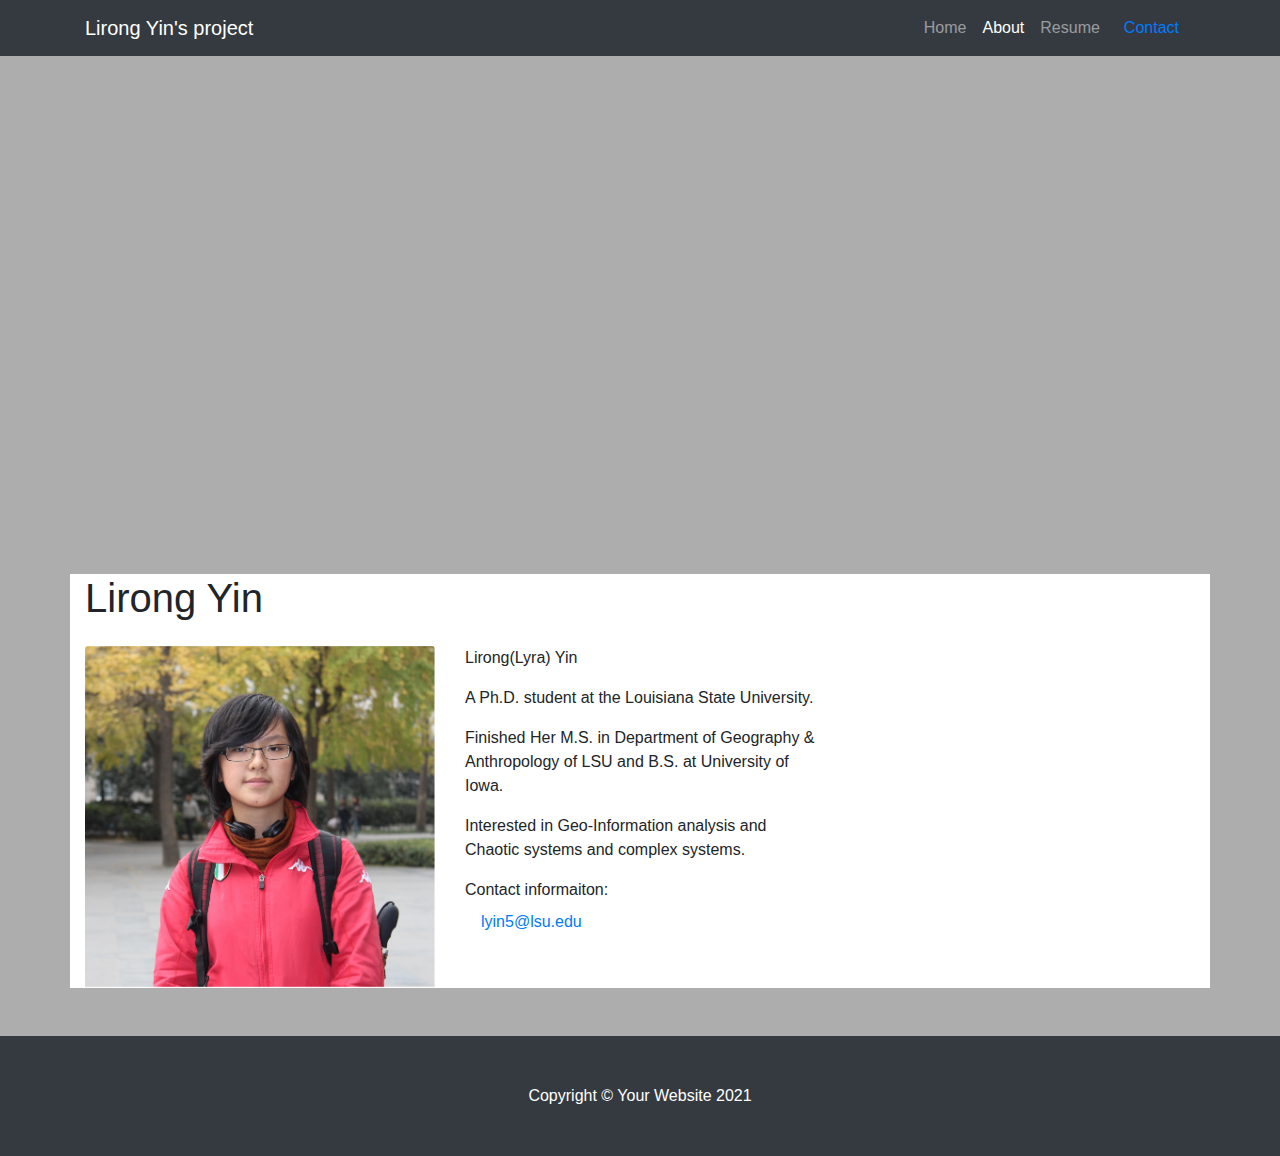
<file: about.html>
<!DOCTYPE html>
<html lang="en">

  <head>

    <meta charset="utf-8">
    <meta name="viewport" content="width=device-width, initial-scale=1, shrink-to-fit=no">
    <meta name="description" content="">
    <meta name="author" content="">

    <title>Lirong's Self-introduction</title>

    <!-- Bootstrap core CSS -->
    <link href="vendor/bootstrap/css/bootstrap.min.css" rel="stylesheet">

    <!-- Custom styles for this template -->
    <link href="css/full-width-pics.css" rel="stylesheet">
    <style>
    body {
      background-color: #adadad;
    };
    </style>
  </head>

  <body>

    <!-- Navigation -->
    <nav class="navbar navbar-expand-lg navbar-dark bg-dark fixed-top">
      <div class="container">
        <a class="navbar-brand" href="index.html">Lirong Yin's project</a>
        <button class="navbar-toggler" type="button" data-toggle="collapse" data-target="#navbarResponsive" aria-controls="navbarResponsive" aria-expanded="false" aria-label="Toggle navigation">
          <span class="navbar-toggler-icon"></span>
        </button>
        <div class="collapse navbar-collapse" id="navbarResponsive">
          <ul class="navbar-nav ml-auto">
            <li class="nav-item">
              <a class="nav-link" href="index.html">Home</a>
            </li>
            <li class="nav-item active">
              <a class="nav-link" href="about.html">About
                <span class="sr-only">(current)</span>
              </a>
              <!-- TODO:  -->
            </li>
            <li class="nav-item">
              <a class="nav-link" href="resume.pdf">Resume</a>
              <!-- TODO:  -->
            </li>
            <li class="nav-item">
            </li>
          </ul>
        </div>
        <a class="nav-link" href="mailto:lyin5@lsu.edu">Contact</a>
      </div>
    </nav>

    <!-- Header - set the background image for the header in the line below -->
    <header class="py-5 bg-image-full" style="background-image: url('https://i.natgeofe.com/n/f14f6c30-8d11-4e33-a5e9-05f1b50bdde3/yosemite-national-park-california.jpg');">
      <!--<img class="img-fluid d-block mx-auto" src="http://placehold.it/200x200&text=Logo" alt="">-->
      <div style="height: 350px;"></div>
    </header>

    <!-- Content section -->
    <section class="py-5">

      <div class="container" style="background-color: white">
        <h1 class="my-4">Lirong Yin
          <small><sub></sub></small>
        </h1>
      <div class="row">
        <div class="col-lg-4 col-sm-6 portfolio-item">
            <img class="card-img-top" src="selfy.JPG" alt="My bio photo" >
        </div>

        <div class="col-lg-4 col-sm-6 portfolio-item">
          <p class="card-text">Lirong(Lyra) Yin</p>
          <p class="card-text">A Ph.D. student at the Louisiana State University. </p>
          <p class="card-text">Finished Her M.S. in Department of Geography & Anthropology of LSU and B.S. at University of Iowa. </p>
          <p class="card-text">Interested in Geo-Information analysis and Chaotic systems and complex systems.</p>
          <p class="card-text">Contact informaiton: <a class="nav-link" href="mailto:lyin5@lsu.edu">lyin5@lsu.edu</a> </p>
        </div>
      </div>
      </div>
    </section>


    <!-- Footer -->
    <footer class="py-5 bg-dark">
      <div class="container">
        <p class="m-0 text-center text-white">Copyright &copy; Your Website 2021</p>
      </div>
      <!-- /.container -->
    </footer>

    <!-- Bootstrap core JavaScript -->
    <script src="vendor/jquery/jquery.min.js"></script>
    <script src="vendor/bootstrap/js/bootstrap.bundle.min.js"></script>

  </body>

</html>
</file>
<file: css/full-width-pics.css>
/*!
 * Start Bootstrap - Full Width Pics (https://startbootstrap.com/template-overviews/full-width-pics)
 * Copyright 2013-2017 Start Bootstrap
 * Licensed under MIT (https://github.com/BlackrockDigital/startbootstrap-full-width-pics/blob/master/LICENSE)
 */

body {
  padding-top: 54px;
}

@media (min-width: 992px) {
  body {
    padding-top: 56px;
  }
}

.bg-image-full {
  background: no-repeat center center scroll;
  -webkit-background-size: cover;
  -moz-background-size: cover;
  background-size: cover;
  -o-background-size: cover;
}
</file>
